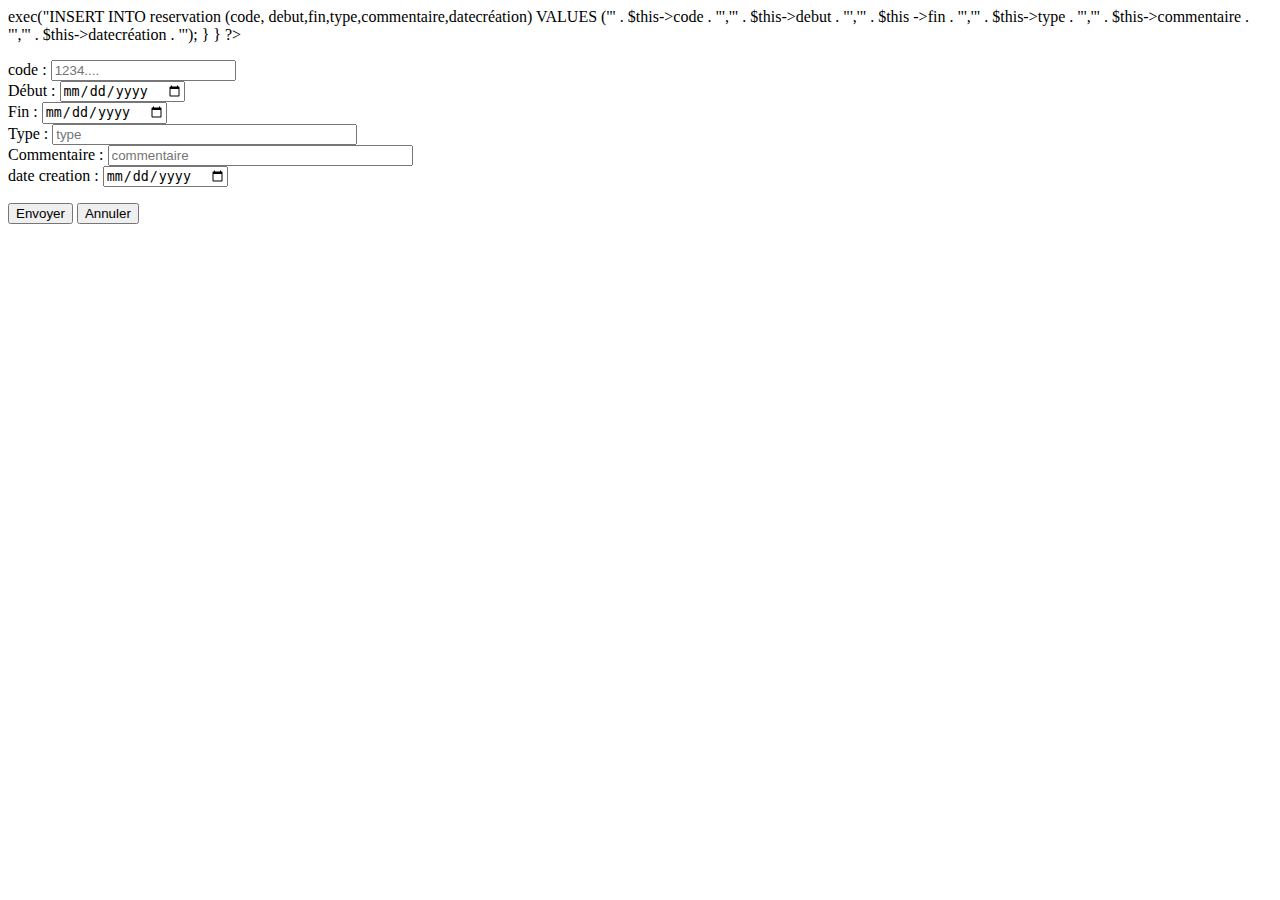
<file: reser.html>
<!DOCTYPE html>
<html lang="fr">
<head>
    <meta charset="UTF-8">
    <meta http-equiv="X-UA-Compatible" content="IE=edge">
    <meta name="viewport" content="width=device-width, initial-scale=1.0">
    <title>Site web</title>
    <meta name="description" content="">
    <meta name="keywords" content="">
    <link rel="preconnect" href="https://fonts.googleapis.com">
<link rel="preconnect" href="https://fonts.gstatic.com" crossorigin>
<link href="https://fonts.googleapis.com/css2?family=Oswald:wght@300&family=Roboto:ital,wght@1,100&display=swap" rel="stylesheet">
</head>
<body>
<?php
 
 class reservation {
      
     public $code;
     public $debut;
     public $fin;
     public $type;
     public $commentaire;
     public $datecréation;
     
 
      
      
     public function inserer() {
  
         $conn= new mysqli($servername,$username,$password,$data);
      
     $conn->exec("INSERT INTO reservation (code, debut,fin,type,commentaire,datecréation)
     VALUES ('" . $this->code . "','" . $this->debut . "','" . $this ->fin . "','" . $this->type . "','" . $this->commentaire . "','" . $this->datecréation . "');
     }  
 }
 ?>
<div>
            <form method="POST" action="gestion-reservation.php">
            <p>
                <label for="date-début"> code : </label> 
                <input type="number" name="code"  placeholder="1234...." size="35" maxlenght="100" /> 
            <br>
                <label for="début"> Début : </label> 
                <input type="date" name="debut"  placeholder="Date" size="35" maxlenght="100" />
            <br>
             
                <label for="fin"> Fin : </label> 
                <input type="date" name="fin"  placeholder="Date" size="35" maxlenght="100" />   
            <br>
                 
                <label for="type"> Type :</label> 
                <input type="text" name="type"  placeholder="type" size="35" maxlength="100" />
            <br>
             
                <label for="commentaire"> Commentaire : </label> 
                <input type="text" name="commentaire"placeholder="commentaire" size="35" maxlength="500" size="10"/>
            <br>
                <label for="date-création"> date creation : </label> 
                <input type="date" name="date-création"  placeholder="Date" size="35" maxlenght="100" /> 
            <br>
            </p>
            
            <p>
                <input type="submit" name="envoyer" value="Envoyer" class="boutons">
                <input type="submit" name="Annuler" value="Annuler" class="boutons">
            
            </p>  
         
             </form>
             
         
        </div> 
</body>
</html>
</file>
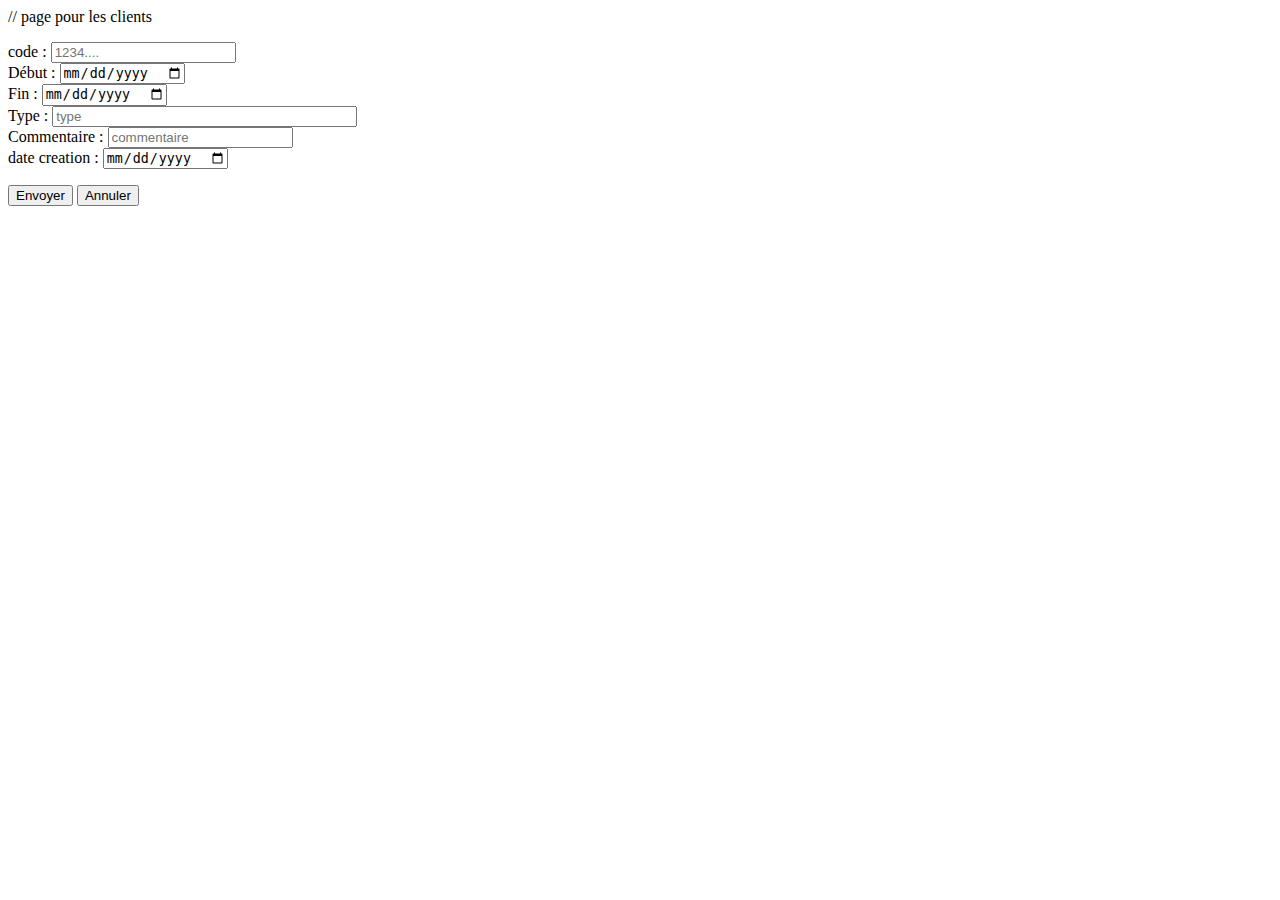
<file: pages/reservation.html>
// page pour les clients

<!DOCTYPE html>
<html lang="en">
<head>
    <meta charset="UTF-8">
    <meta http-equiv="X-UA-Compatible" content="IE=edge">
    <meta name="viewport" content="width=device-width, initial-scale=1.0">
    <title>Faire une réservation</title>
</head>
<body>
<div>
            <form method="POST" action="gestion-reservation.php">
            <p>
                <label for="date-début"> code : </label> 
                <input type="number" name="code"  placeholder="1234...." size="35" maxlenght="100" /> 
            <br>
                <label for="début"> Début : </label> 
                <input type="date" name="debut"  placeholder="Date" size="35" maxlenght="100" />
            <br>
             
                <label for="fin"> Fin : </label> 
                <input type="date" name="fin"  placeholder="Date" size="35" maxlenght="100" />   
            <br>
                 
                <label for="type"> Type :</label> 
                <input type="text" name="type"  placeholder="type" size="35" maxlength="100" />
            <br>
             
                <label for="commentaire"> Commentaire : </label> 
                <input type="text" name="commentaire"placeholder="commentaire" rows="5" cols="40"/>
            <br>
                <label for="date-création"> date creation : </label> 
                <input type="date" name="date-création"  placeholder="Date" size="35" maxlenght="100" /> 
            <br>
            </p>
            
            <p>
                <input type="submit" name="envoyer" value="Envoyer" class="boutons">
                <input type="submit" name="Annuler" value="Annuler" class="boutons">
            
            </p>  
         
             </form>
             
         
        </div> 
</body>
</html>
</file>
